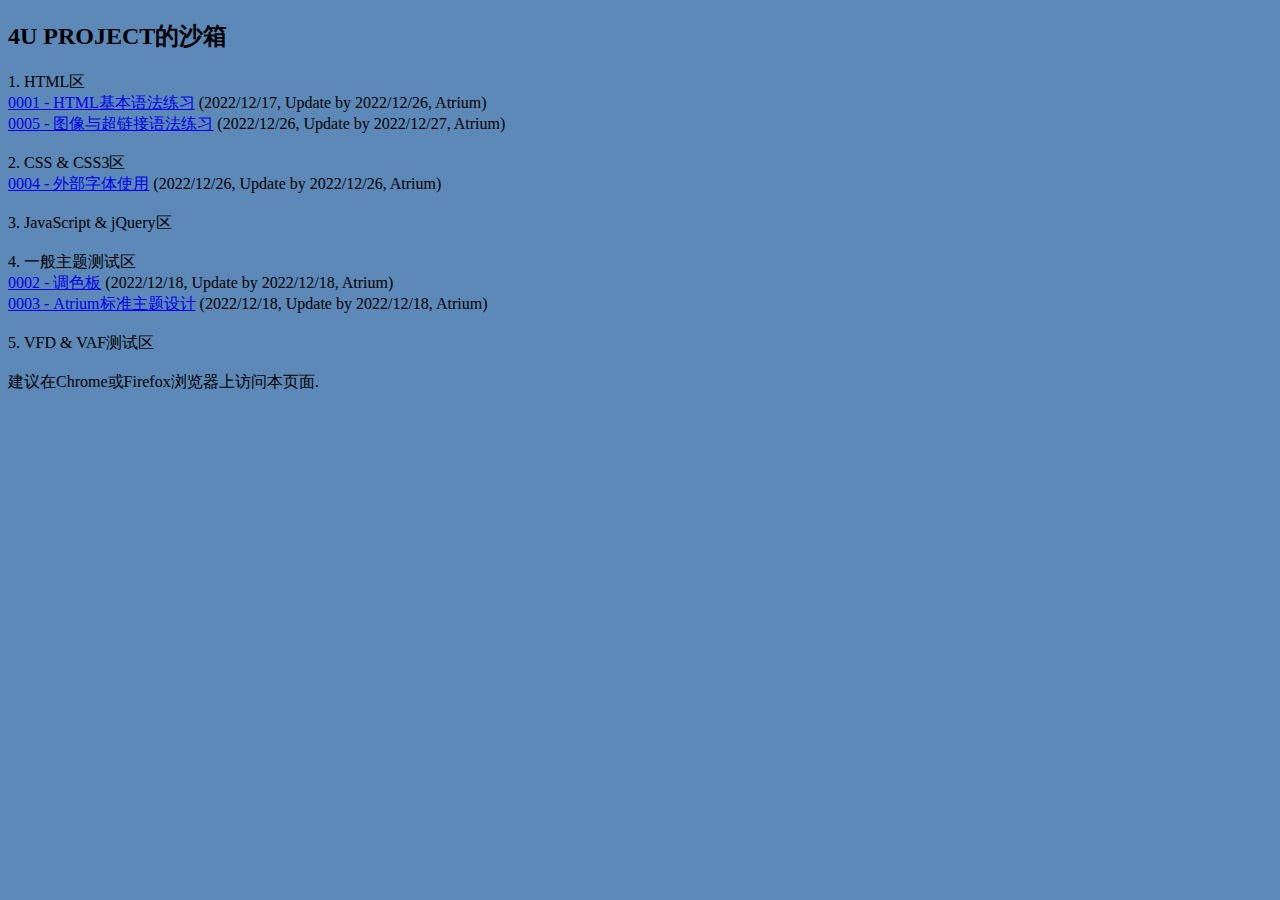
<file: index.html>
<!DOCTYPE html>
<!-- 只做跳转 -->

<html>
    <head>
        <meta charset="UTF-8">
        <meta http-equiv="refresh", content="0,url=./base/sandbox/index.html">
        <title>4U PROJECT RE</title>
    </head>

    <body>
    </body>
</html>
</file>
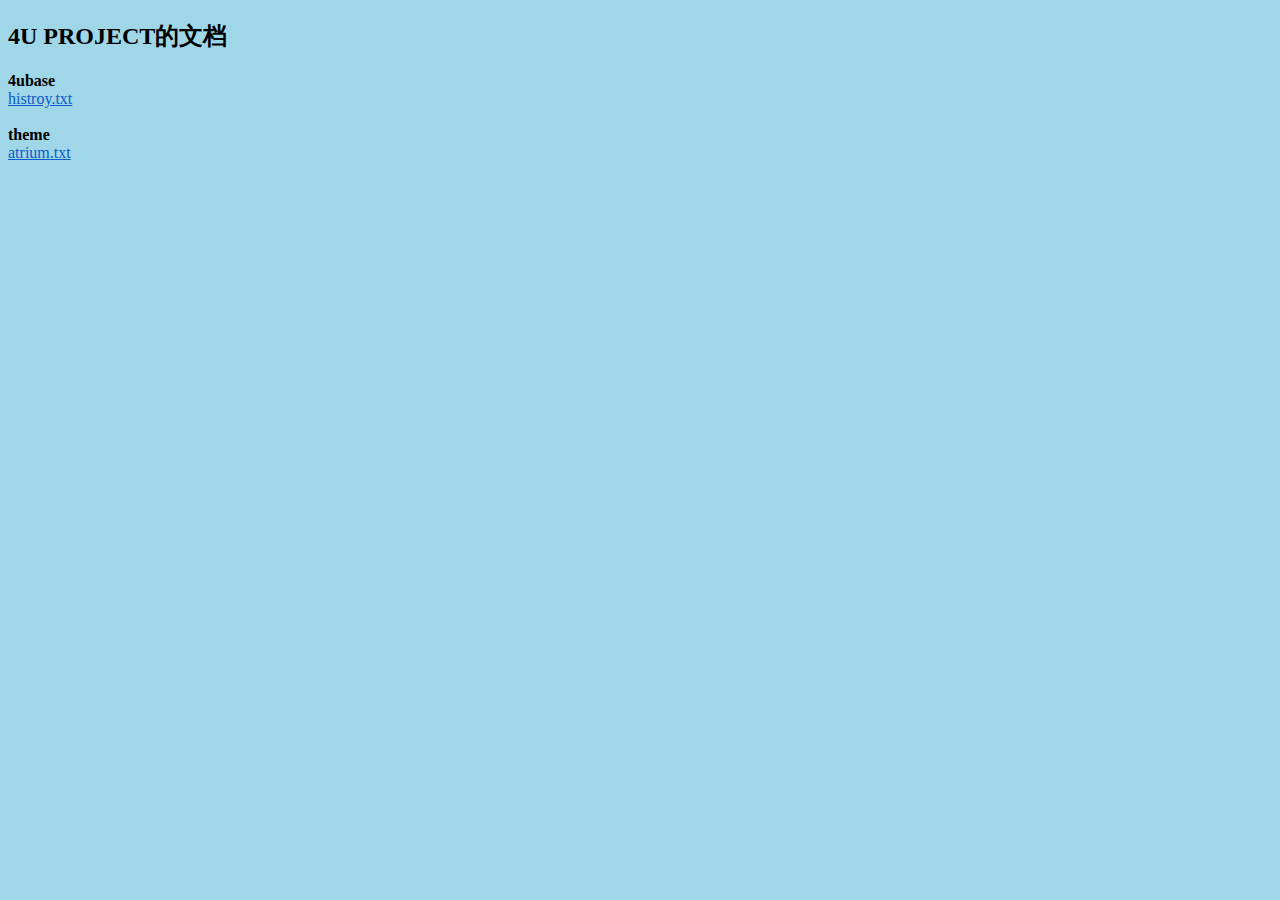
<file: base/docs/index.html>
<!DOCTYPE html>

<html>
    <head>
        <meta charset="utf-8">
        <title>文档</title>

        <link href="atrium.css" type="text/css" rel="stylesheet">
        <link href="main.ico" type="image/x-icon" rel="shortcut icon">
    </head>

    <body>
        <h2>4U PROJECT的文档</h2>

        <strong>4ubase</strong> <br/>
        <a href="./4ubase/history.txt">histroy.txt</a> <br/> 
        <br/>

        <strong>theme</strong> <br/>
        <a href="./theme/atrium.txt">atrium.txt</a> <br/>
    </body>
</html>
</file>
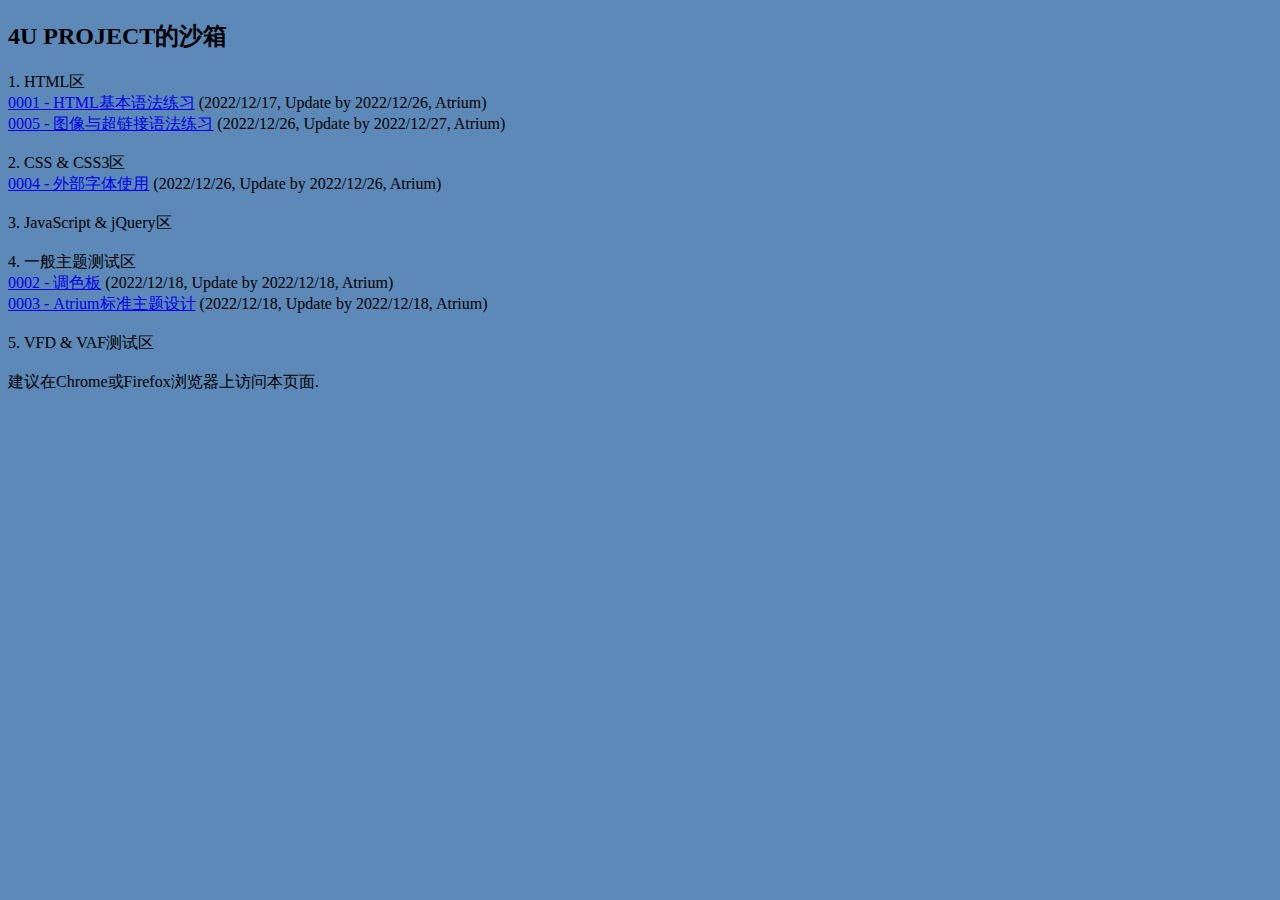
<file: base/sandbox/index.html>
<!DOCTYPE html>

<html>
    <head>
        <meta charset="utf-8">
        <title>沙箱</title>

        <link href="atrium.css" type="text/css" rel="stylesheet">
        <link href="main.ico" type="image/x-icon" rel="shortcut icon">
    </head>

    <body>
        <h2>4U PROJECT的沙箱</h2>

        1. HTML区 <br/>
        <a href="./html/html0001.html">0001 - HTML基本语法练习</a> (2022/12/17, Update by 2022/12/26, Atrium) <br/> 
        <a href="./html/html0005.html">0005 - 图像与超链接语法练习</a> (2022/12/26, Update by 2022/12/27, Atrium) <br/>
        <br/>

        2. CSS & CSS3区 <br/>
        <a href="./css3/css0004.html">0004 - 外部字体使用</a> (2022/12/26, Update by 2022/12/26, Atrium) <br/>
        <br/>

        3. JavaScript & jQuery区 <br/>
        <br/>

        4. 一般主题测试区 <br/>
        <a href="./theme/theme0002.html">0002 - 调色板</a> (2022/12/18, Update by 2022/12/18, Atrium) <br/>
        <a href="./theme/theme0003.html">0003 - Atrium标准主题设计</a> (2022/12/18, Update by 2022/12/18, Atrium) <br/>
        <br/>

        5. VFD & VAF测试区 <br/>
        <br/>

        建议在Chrome或Firefox浏览器上访问本页面. 
    </body>
</html>
</file>
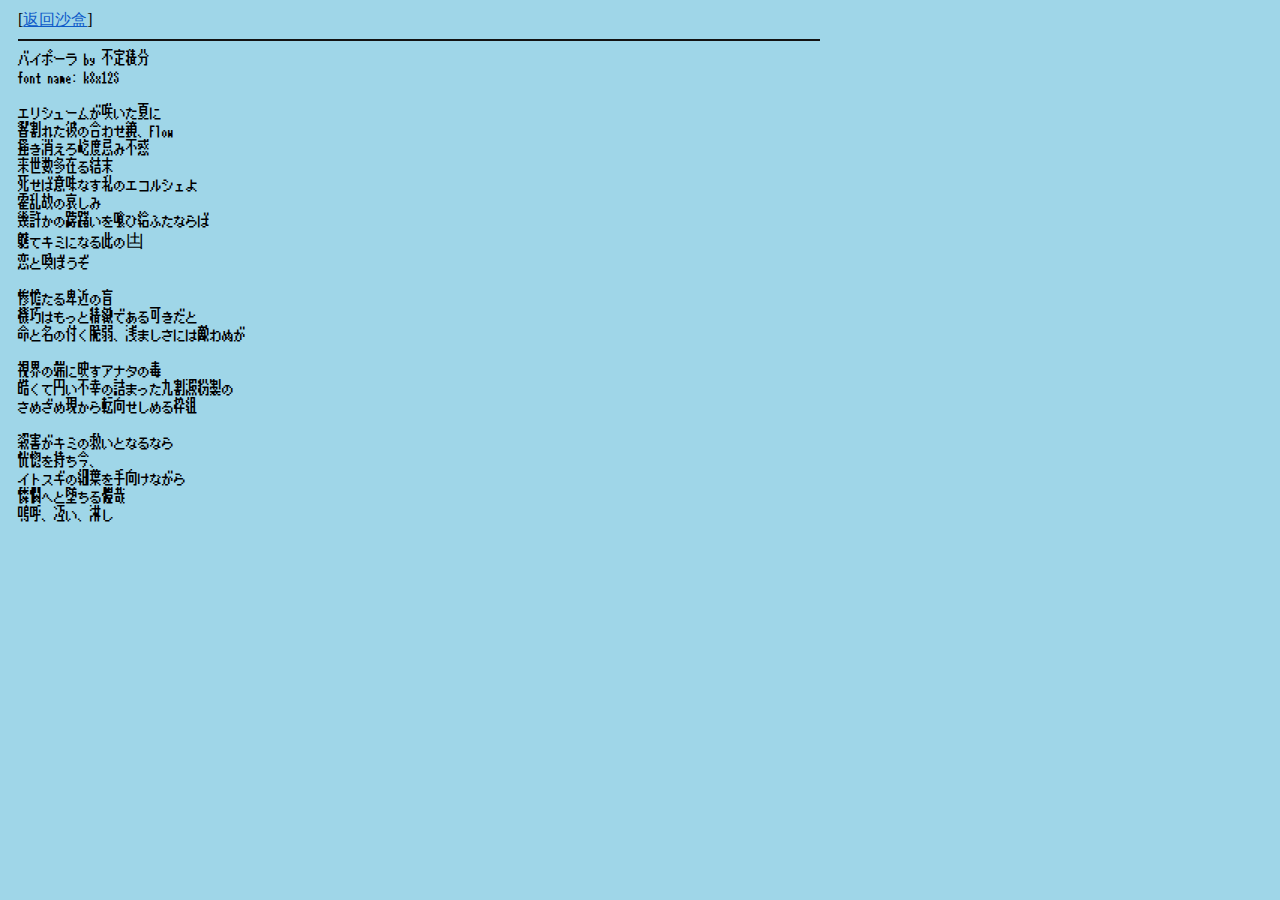
<file: base/sandbox/css3/css0004.html>
<!DOCTYPE html>

<html>
    <head>
        <meta charset="UTF-8">
        <title>0004 - 外部字体的使用</title>

        <link href="./css/atrium0004.css" type="text/css" rel="stylesheet">
        <link href="../sub.ico" type="image/x-icon" rel="shortcut icon">
    </head>

    <body>
        <div class="main">
            [<a href="../index.html">返回沙盒</a>] <br/>
            <hr align="left" width="800px" color="#121212">
            
            <div class="fontview">
                バイポーラ by 不定積分 <br/>
                font name: k8x12S <br/>
                <br/>
                エリシュームが咲いた夏に        <br/>
                響割れた彼の合わせ鏡、Flow      <br/>
                掻き消えろ屹度忌み不惑          <br/>
                来世数多在る結末               <br/>
                死せば意味なす私のエコルシェよ   <br/>
                霍乱故の哀しみ                 <br/>
                幾許かの躊躇いを喰ひ給ふたならば  <br/>
                軈てキミになる此の凷            <br/>
                恋と喚ぼうぞ                   <br/>
                <br/>
                惨憺たる卑近の盲                <br/>
                機巧はもっと精緻である可きだと     <br/>
                命と名の付く脆弱、浅ましさには敵わぬが <br/>
                <br/>
                視界の端に映すアナタの毒        <br/>
                皓くて円い不幸の詰まった九割澱粉製の <br/>
                さめざめ現から転向せしめる枠組      <br/>
                <br/>
                殺害がキミの救いとなるなら      <br/>
                恍惚を持ち今、              <br/>
                イトスギの細葉を手向けながら    <br/>
                憐憫へと堕ちる體哉          <br/>
                嗚呼、冱い、淋し            <br/>
            </div>
        </div>
    </body>
</html>
</file>
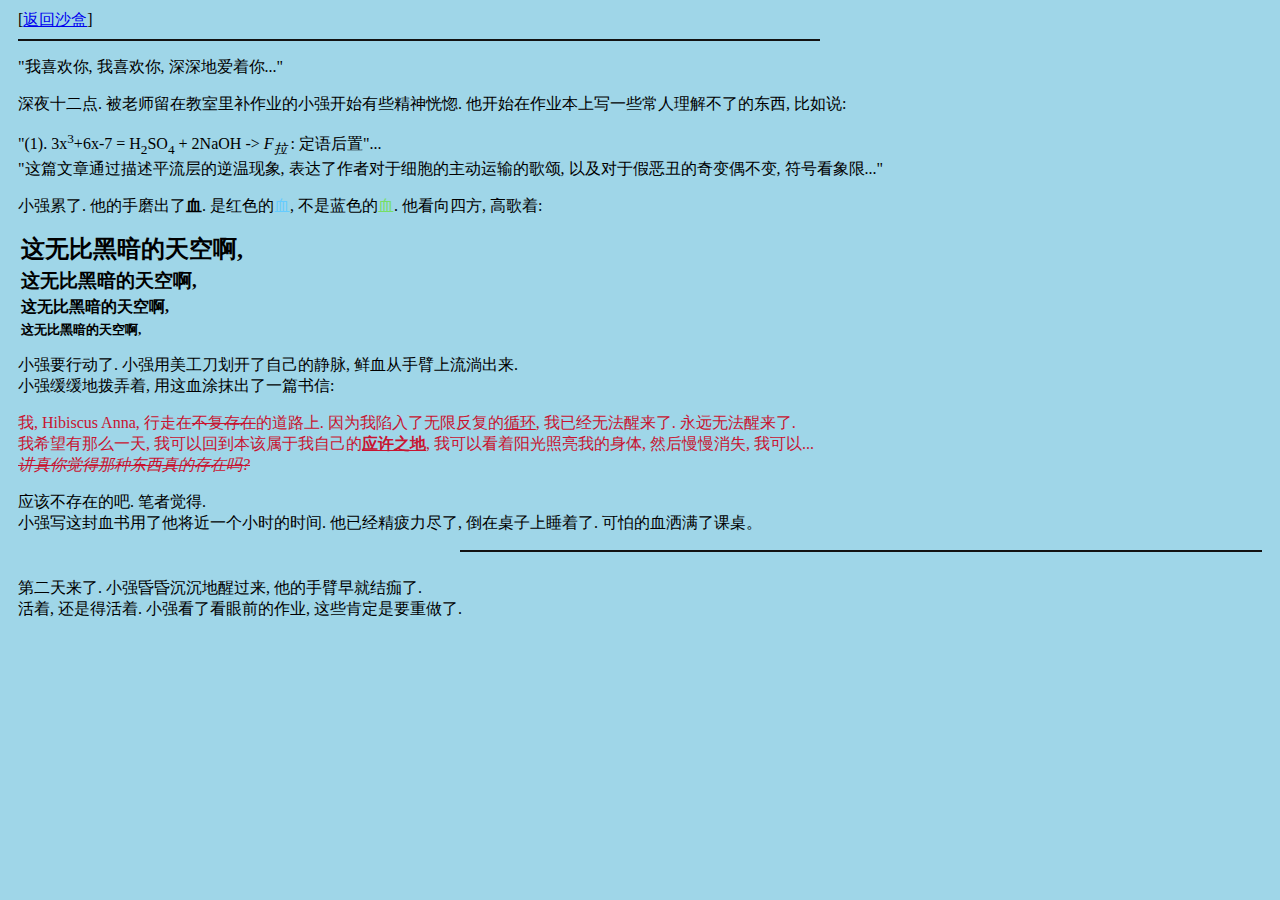
<file: base/sandbox/html/html0001.html>
<!DOCTYPE html>

<html>
    <style>
        body {
            font-family: 'Noto Sans CJK', 'HarmonyOS Sans SC', 'PingFang SC', 'DengXian', 'MS Gothic';
            background-color: rgb(159, 214, 232);
        }

        .main {
            margin: 10px;
        }

        #mincho {
            font-family: 'Source Han Serif SC', 'SimSong', 'SimSun'
        }

        h2 {
            margin: 3px;
        }

        h3 {
            margin: 3px;
        }

        h4 {
            margin: 3px;
        }

        h5 {
            margin: 3px;
        }

    </style>

    <head>
        <meta charset="UTF-8">
        <title>0001 - HTML基本语法练习</title>

        <link href="../sub.ico" type="image/x-icon" rel="shortcut icon">
    </head>

    <body>
        <div class="main">
            [<a href="../index.html">返回沙盒</a>] <br/>
            <hr align="left" width="800px" color="#121212">

            <p id="mincho">
                "我喜欢你, 我喜欢你, 深深地爱着你..."
            </p>

            <p>
                深夜十二点. 被老师留在教室里补作业的小强开始有些精神恍惚. 他开始在作业本上写一些常人理解不了的东西, 比如说:
            </p>

            <p id="mincho">
                "(1). 3x<sup>3</sup>+6x-7 = H<sub>2</sub>SO<sub>4</sub> + 2NaOH -> <em>F<sub>拉</sub></em> : 定语后置"... <br/>
                "这篇文章通过描述平流层的逆温现象, 表达了作者对于细胞的主动运输的歌颂, 以及对于假恶丑的奇变偶不变, 符号看象限..."
            </p>

            <p>
                小强累了. 他的手磨出了<strong>血</strong>. 是红色的<font color="#66ccff">血</font>, 不是蓝色的<font color="#76df65">血</font>. 他看向四方, 高歌着:
                <h2>这无比黑暗的天空啊,</h2> 
                <h3>这无比黑暗的天空啊,</h3> 
                <h4>这无比黑暗的天空啊,</h4> 
                <h5>这无比黑暗的天空啊,</h5> 
            </p>

            <p>
                小强要行动了. 小强用美工刀划开了自己的静脉, 鲜血从手臂上流淌出来. <br/>
                小强缓缓地拨弄着, 用这血涂抹出了一篇书信:
            </p>

            <p id="mincho">
                <font color="c81330">
                    我, Hibiscus Anna, 行走在<strike>不复存在</strike>的道路上. 因为我陷入了无限反复的<u>循环</u>, 我已经无法醒来了. 永远无法醒来了. <br/>
                    我希望有那么一天, 我可以回到本该属于我自己的<strong><u>应许之地</u></strong>, 我可以看着阳光照亮我的身体, 然后慢慢消失, 我可以... <br/>
                    <em><strike>讲真你觉得那种东西真的存在吗?</strike></em>
                </font>
            </p>

            <p>
                应该不存在的吧. 笔者觉得. <br/>
                小强写这封血书用了他将近一个小时的时间. 他已经精疲力尽了, 倒在桌子上睡着了. 可怕的血洒满了课桌。
            </p>

            <hr align="right" width="800px" color="#121212"> <br/>
            第二天来了. 小强昏昏沉沉地醒过来, 他的手臂早就结痂了. <br/>
            活着, 还是得活着. 小强看了看眼前的作业, 这些肯定是要重做了.
        </div>
    </body>
</html>
</file>
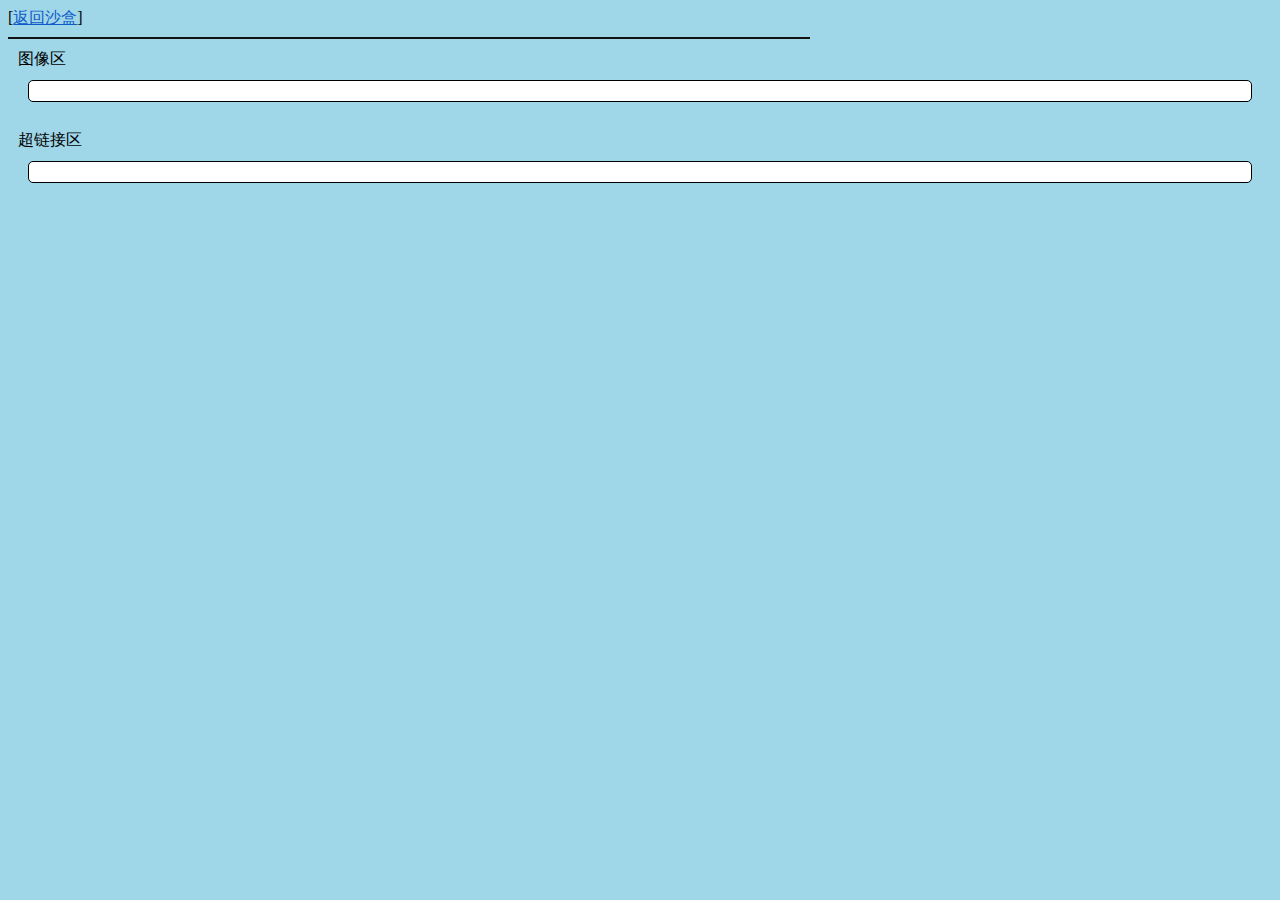
<file: base/sandbox/html/html0005.html>
<!DOCTYPE html>

<html>
    <head>
        <meta charset="UTF-8">
        <title>0005 - 图像与超链接语法练习</title>

        <link href="./css/atrium0005.css" type="text/css" rel="stylesheet">
        <link href="../sub.ico" type="image/x-icon" rel="shortcut icon alt">
    </head>

    <body>
        [<a href="../index.html">返回沙盒</a>] <br/>
        <hr align="left" width="800px" color="#121212">

        <div class="main">
            图像区
            <div class="panel">
                
            </div>
            
            <br/>
            超链接区
            <div class="panel">
                
            </div>
        </div>
    </body>
</html>
</file>
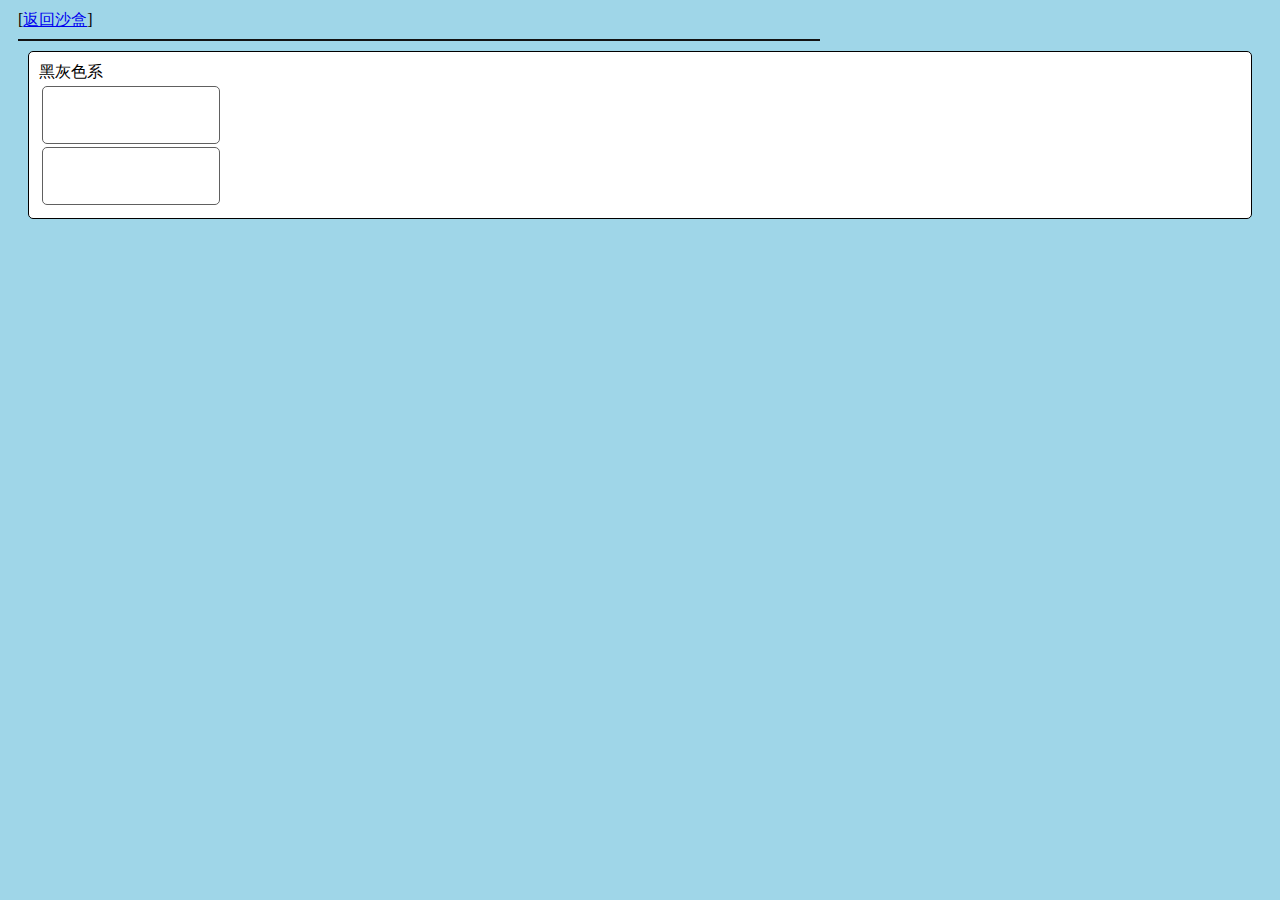
<file: base/sandbox/theme/theme0002.html>
<!DOCTYPE html>

<html>
    <head>
        <meta charset="UTF-8">
        <title>0002 - 调色板</title>

        <link href="./css/atrium0002.css" type="text/css" rel="stylesheet"> 
        <link href="../sub.ico" type="image/x-icon" rel="shortcut icon">
    </head>

    <body>
        <div class="main">
            [<a href="../index.html">返回沙盒</a>] <br/>
            <hr align="left" width="800px" color="#121212">

            <div class="panel">
                黑灰色系 <br/>

                <div class="board"></div>
                <div class="board"></div>
            </div>
        </div>
    </body>
</html>
</file>
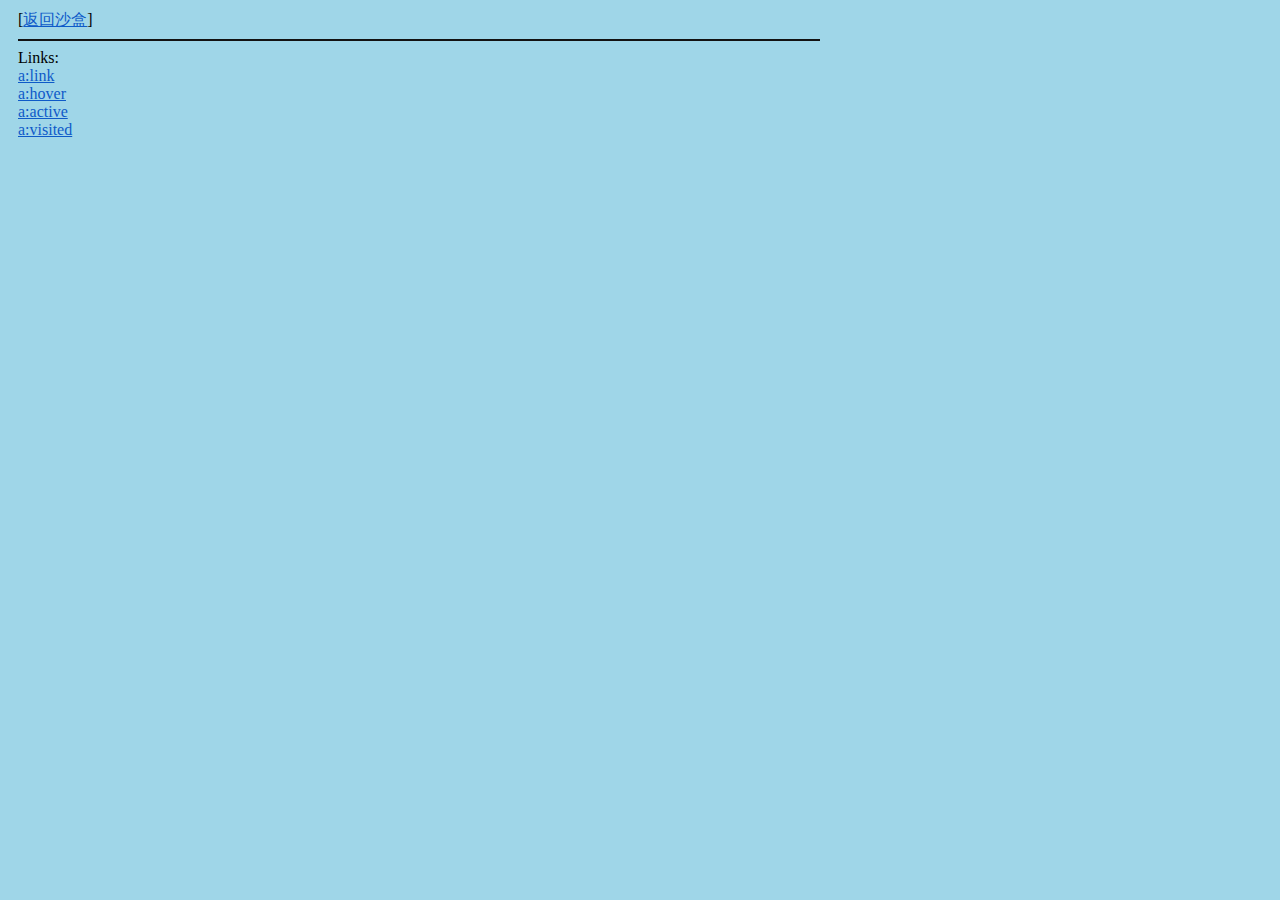
<file: base/sandbox/theme/theme0003.html>
<!DOCTYPE html>

<html>
    <head>
        <meta charset="UTF-8">
        <title>0003 - Atrium标准主题设计</title>

        <link href="./css/atrium0003.css" type="text/css", rel="stylesheet">
        <link href="../sub.ico" type="image/x-icon" rel="shortcut icon">
    </head>

    <body>
        <div class="main">
            [<a href="../index.html">返回沙盒</a>] <br/>
            <hr align="left" width="800px" color="#121212">

            Links: <br/>
            <a href="#1">a:link</a> <br/>
            <a href="#2">a:hover</a> <br/>
            <a href="#3">a:active</a> <br/>
            <a href="#4">a:visited</a> <br/>
        </div>
    </body>
</html>
</file>
<file: base/docs/atrium.css>
body {
    font-family: 'Noto Sans CJK', 'HarmonyOS Sans SC', 'PingFang SC', 'DengXian', 'MS Gothic';
    background-color: rgb(159, 214, 232);
}

a:link {
    color: rgb(14, 90, 200)
}

a:hover {
    color: rgb(20, 68, 177)
}

a:active {
    color: rgb(204, 44, 102)
}

a:visited {
    color: rgb(53, 110, 166)
}
</file>
<file: base/sandbox/atrium.css>
body {
    font-family: 'Noto Sans CJK', 'HarmonyOS Sans SC', 'PingFang SC', 'DengXian', 'MS Gothic';
    background-color: rgb(93, 137, 184);
}
</file>
<file: base/sandbox/css3/css/atrium0004.css>
body {
    font-family: 'Noto Sans CJK', 'HarmonyOS Sans SC', 'PingFang SC', 'DengXian', 'MS Gothic';
    background-color: rgb(159, 214, 232);
}

a:link {
    color: rgb(14, 90, 200)
}

a:hover {
    color: rgb(20, 68, 177)
}

a:focus {
    color: rgb(204, 44, 102)
}

a:visited {
    color: rgb(53, 110, 166)
}

/* Custom Part*/
@font-face {
    font-family: 'K8x12S';
    src: url('../fontbase/k8x12S.ttf');
}

.main {
    margin: 10px;
}

.fontview {
    margin: 0px;
    padding: 0px;
    font-family: 'K8x12S', 'HarmonyOS Sans SC';
    font-size: 18px;
}
</file>
<file: base/sandbox/html/css/atrium0005.css>
body {
    font-family: 'Noto Sans CJK', 'HarmonyOS Sans SC', 'PingFang SC', 'DengXian', 'MS Gothic';
    background-color: rgb(159, 214, 232);
}

a:link {
    color: rgb(14, 90, 200)
}

a:hover {
    color: rgb(20, 68, 177)
}

a:focus {
    color: rgb(204, 44, 102)
}

a:visited {
    color: rgb(53, 110, 166)
}

/* Custom Part*/
.main {
    margin: 10px;
}

.panel {
    margin: 10px;
    border: 1px solid rgb(0, 0, 0);
    padding: 10px;

    border-radius: 5px;
    background-color: rgb(255, 255, 255);
}
</file>
<file: base/sandbox/theme/css/atrium0002.css>
body {
    font-family: 'Noto Sans CJK', 'HarmonyOS Sans SC', 'PingFang SC', 'DengXian', 'MS Gothic';
    background-color: rgb(159, 214, 232);
}

.main {
    margin: 10px;
}

.panel {
    margin: 10px;
    border: 1px solid rgb(0, 0, 0);
    padding: 10px;

    border-radius: 5px;
    background-color: rgb(255, 255, 255);
}

.board {    
    margin: 3px;
    border: 1px solid rgb(96, 96, 96);
    padding: 3px;

    width: 170px;
    height: 50px;

    border-radius: 5px;
    background-color: rgb(255, 255, 255);
}
</file>
<file: base/sandbox/theme/css/atrium0003.css>
body {
    font-family: 'Noto Sans CJK', 'HarmonyOS Sans SC', 'PingFang SC', 'DengXian', 'MS Gothic';
    background-color: rgb(159, 214, 232);
}

.main {
    margin: 10px;
}

a:link {
    color: rgb(14, 90, 200)
}

a:hover {
    color: rgb(20, 68, 177)
}

a:active {
    color: rgb(204, 44, 102)
}

a:visited {
    color: rgb(53, 110, 166)
}
</file>
